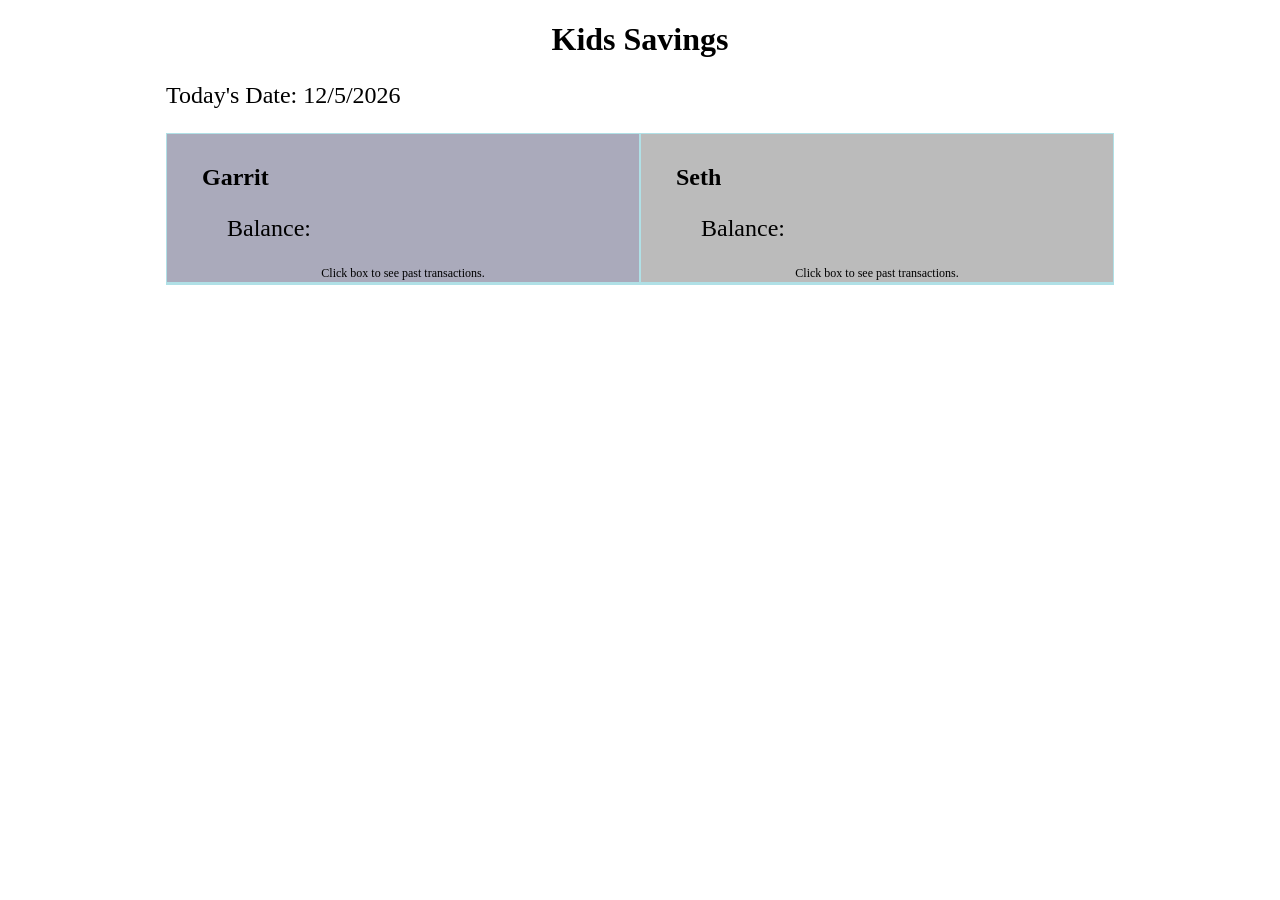
<file: index.html>
<!DOCTYPE html>
<html>
<head>
	<meta name="viewport" content="width=device-width, initial-scale=1">
	<title>Kids Savings</title>
	<link href="zSavings.css" rel="stylesheet" type="text/css"
</head>

<body onload="todayDate()">
	<h1>Kids Savings</h1>
	<div class="box">
	<p>Today's Date: <span id="todayDate"></span></p>
	<div class="row">
	<div class="column" style="background-color:#aab;" onclick="Javascript:addTable('Garrit')">
	<h2>Garrit</h2>
	<p class="balance0">Balance:<span class="balance" id="GBalance"></span></p>
	<span class="instructions">Click box to see past transactions.</span>
	</div>
	<div class="column" style="background-color:#bbb;" onclick="Javascript:addTable('Seth')">
	<h2>Seth</h2>
	<p class="balance0">Balance:<span class="balance" id="SBalance"></span></p>
	<div class="instructions">Click box to see past transactions.</div>
	</div>
	</div>
	<div class="transactions">
	<div id="metric_results"></div>
	</div>
	</div>
</body>

<footer>
	<script type="text/javascript" src="zSavings.js"></script>
</footer>

</html>
</file>
<file: zSavings.css>
* {
	box-sizing: border-box}

h1 {
	text-align: center}
p, span {
	font-size: 24px}

.box {
	width: 75%;
	margin-left: auto;
	margin-right: auto;}

.column {
	float: left;
	width: 50%;
	padding: 10px 35px 1px 35px;
	border: 1px solid powderblue}

.row:after {
	content: "";
	display: table;
	clear: both}

.balance0 {
	text-indent: 25px}

.balance {
	float: right}

.instructions {
	width: 100%;
	float: left;
	text-align: center;
	font-size: 12px}
	
.transactions {
	width: 100%;
	text-align: center;
	margin-left: auto;
	margin-right: auto;
	float: none;
	border: 1px solid powderblue}

table {
	text-align: center;
	margin: 0 auto}
</file>
